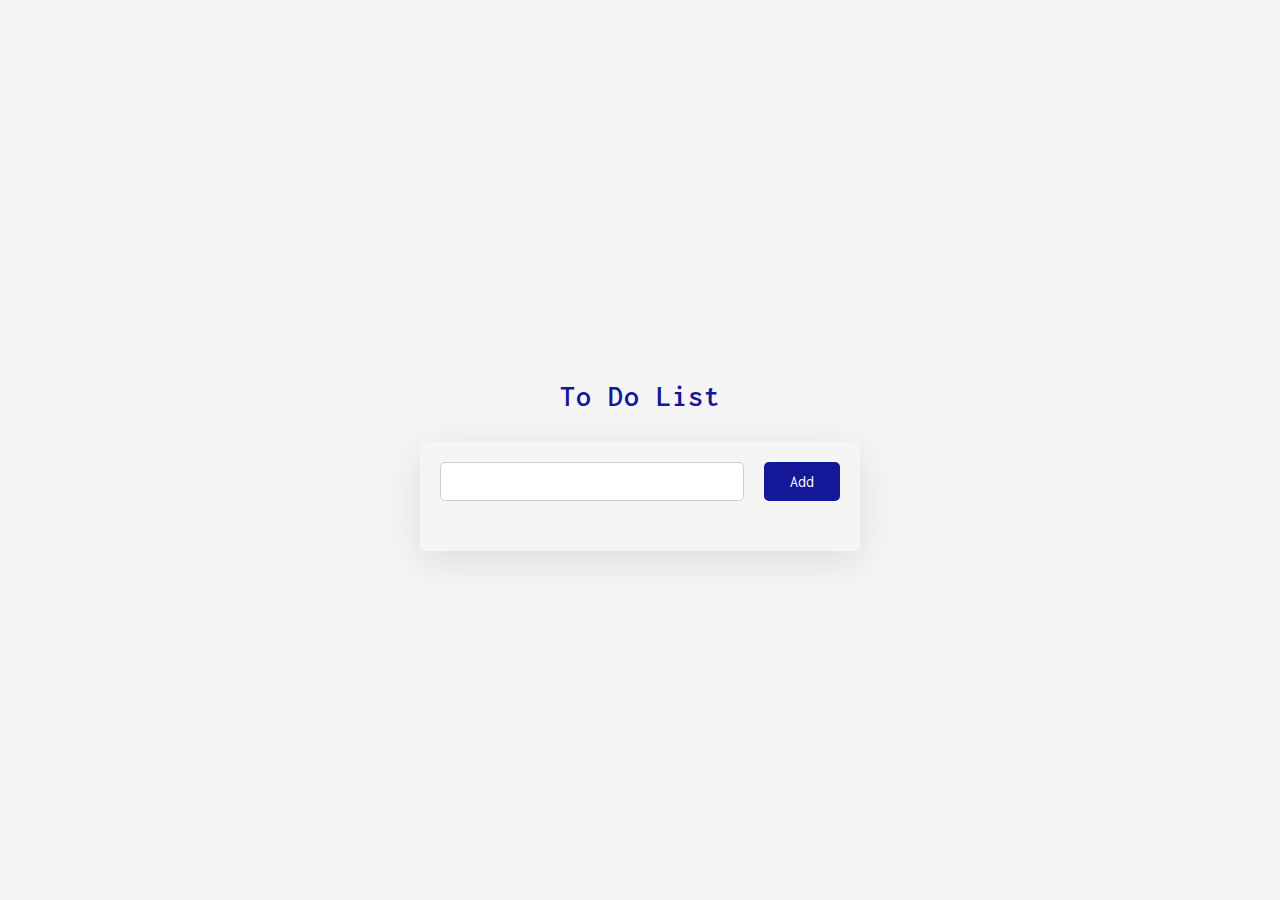
<file: ToDoList/index.html>
<!DOCTYPE html>
<html lang="en">
   <head>
    <meta charset="UTF-8">
    <meta http-equiv="X-UA-Compatible" content="IE=edge">
    <meta name="viewport" content="width=device-width, initial-scale=1.0">
    <link rel="stylesheet" href="./style.css">
    <link rel="stylesheet" href="https://cdnjs.cloudflare.com/ajax/libs/font-awesome/6.2.1/css/all.min.css" />
    <title>TO DO LIST</title>
   </head>
   <body>
    <h1 class="title">To Do List</h1>

    <div class="todo-list">
      <div class="list-head">
         <input type="text" class="entered-list">
         <button class="add-list"> Add </button>
      </div>

      <div class="tasks">
         <!-- <div class="item">  -->
            <!-- completed  ใส่ต่อitemจะเป็นการขีดlistเราทิ้ง-->
            <!-- <p>new item here</p>
            <div class="item-btn">
               <i class="fa-sharp fa-solid fa-xmark"></i>
            </div>  -->
        </div>
      </div>
    </div>

    <script src="./app.js"></script>
   </body>
</html>
</file>
<file: ToDoList/style.css>
@import url('https://fonts.googleapis.com/css2?family=Inconsolata&display=swap');

*{
    margin: 0;
    padding: 0;
    font-family: 'Inconsolata','sans-serif';
}

body{
    background-color: whitesmoke;
    display: flex;
    justify-content: center;
    align-items: center;
    flex-direction: column;
    height: 100vh;
    width: 100vw;
}

.title{
    font-size: 30px;
    font-weight: 600;
    color: #141797;
    letter-spacing: 1px;
    margin: 30px;
}

.todo-list{
    width: 400px;
    padding: 20px;
    box-shadow: 0 10px 40px rgba(0, 0, 0, 0.1);
    border-radius: 5px;
    background-color: whitesmoke;
}

.list-head{
    /* display: flex;
    justify-content: space-between; */
    display: grid;
    grid-template-columns: 4fr 1fr;
    gap: 20px;
}

.entered-list{
    padding: 10px;
    border-radius: 5px;
    border: 1px solid #ccc;
    font-size: 16px;
    outline: none;
}

.add-list{
    border: none;
    border-radius: 5px;
    background-color: #141797;
    outline: none;
    font-size: 16px;
    color: #fff;
    cursor: pointer;
    
}




.tasks{
    width: 100%;
    margin-top: 30px;
}

.item{
    padding: 10px;
    border-radius: 5px;
    box-shadow: 0 10px 30px rgba(0, 0, 0, 0.1);
    margin-bottom: 20px;
    display: flex;
    justify-content: space-between;
    align-items: center;
}

.item p{
    font-size: 16px;
    font-weight: 400;
    color: #141797;
    letter-spacing: 1px;
}

.item.completed p{
    text-decoration: line-through;
    color: #141797;

}

.item-btn{
    display: flex;
    align-items: center;
    gap: 10px;
}

.item-btn i{
    color: #141797;
    font-size: 16px;
    cursor: pointer;
}
</file>
